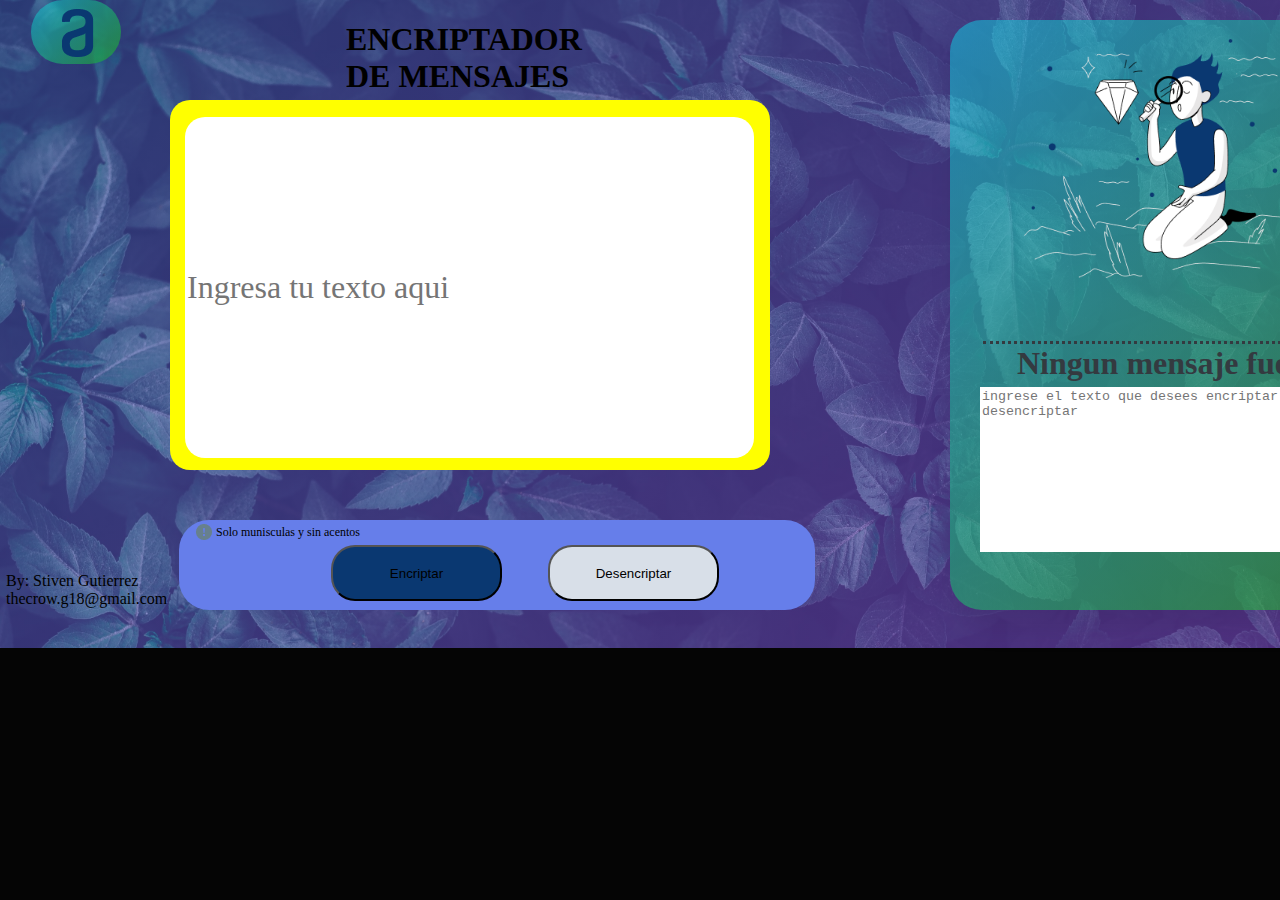
<file: challenge_aluralatam_encriptador/index.html>
<!DOCTYPE html>
<html lang="en">
<head>
    <meta charset="UTF-8">
    <meta name="viewport" content="width=device-width">
    <meta http-equiv="X-UA-Compatible" content="IE=edge">
    <link rel="stylesheet" href="style.css">
    <script type="text/javascript" src="script12.js"></script>
    <title> ENCRIPTADOR 2.0 </title>
</head>
<body>
    <div class="container">

    <div class="logo">
        <img src="imagenes/Logo-1.png" class="logoimg">
        <h1 class="titulo"> ENCRIPTADOR DE MENSAJES </h1>
    </div>    

    <div class="derecha">
        <img src="imagenes/Muñeco.png" class="imgdere" >
        <h1 id="text">Ningun mensaje fue encontrado</h1>
        <textarea id="text1" name="texto" cols="30" rows="10" placeholder="ingrese el texto que desees encriptar o desencriptar"></textarea>
        <button type="button" id="copiar" onclick="copiar()">copiar</button>
    </div>    

    <div class="izquierda">
        <input type="text" class="text-input" id="inputText" placeholder="Ingresa tu texto aqui">
    </div>      

    <div class="container-buttons">
        <img src="imagenes/bi_exclamation-circle-fill-1.png" class="exclamation">
        <p class="leyenda">Solo munisculas y sin acentos</p>
        <button type="button" id="btn-encriptar" onclick="encriptar()">Encriptar</button>
        <button type="button" id="btn-desencriptar" onclick="desencriptar()">Desencriptar</button>
    </div>
    <div class="info">
        <p>By: Stiven Gutierrez
            <br> thecrow.g18@gmail.com</p>
    </div>    
    </div>
</body>
</html>
</file>
<file: challenge_aluralatam_encriptador/style.css>
:root{
    --background: linear-gradient(135deg, #3c55c77e 0%, #7936bd98 100%);
    --background1: linear-gradient(135deg, #0dd4ee7e 0%, #20b12098 100%);
    --color-primary:#667eea;
    --color-secondary:#764ba2;
}


.container{
    height: 648px;
    width: 1366px;
    background-image: var(--background), url(imagenes/fondo3.jpg);
    background-repeat: no-repeat;
    background-size: cover;
    background-attachment: fixed;
    background-position: center;
    position: sticky;
}


body {
    margin: 0px;
    padding: 0px;
    background:rgb(5, 5, 5);
}

.logo{
    height: 64px;
    width: 90px;
    background: var(--background1);
    position: absolute;
    left: 31px;
    border-radius: 36px;
}

.logoimg{
    position: relative;
    right: 24.42%;
    bottom: 0%;
    margin: 9px;
}

.titulo{
    position: absolute;
    margin-left: 315px;
    top: 0px;
}

.izquierda{
    position: absolute;
    width: 600px;
    height: 370px;
    left: 170px;
    top: 100px;
    border-radius: 20px;

    font-family: 'Inter';
    font-style: normal;
    font-weight: 400;
    font-size: 32px;
    line-height: 150%;
    color: #0A3871;

    background: yellow;
}

.text-input{

    position: absolute;
    width: 565px;
    height: 339px;
    left: 15px;
    top: 17px;
    border-radius: 20px;

    border: none;
    outline: none;

    font-family: 'Inter';
    font-style: normal;
    font-weight: 400;
    font-size: 32px;
    line-height: 150%;
    color: #0A3871;

}

#copiar{

    position: absolute;
    box-sizing: border-box;
    width: 166px;
    height: 43px;
    border: 1px solid #0A3871;
    border-radius: 24px;
    top: 540px;
    left: 126px;
    display: none;

}

.derecha{
    position: absolute;
    width: 400px;
    height: 590px;
    left: 950px;
    top: 20px;

    box-shadow: 0px 24px 32px -8px rgba(0, 0, 0, 0.08);
    border-radius: 32px;

    background: var(--background1);
}

.imgdere{
    position: absolute;
    top: 19px;
    left: 74px;
    width: 264px;
}

#text{
    position: absolute;
    border-top: dotted;
    top: 300px;
    left: 33px;
    width: 340px;
    height: 58px;
    font-family: 'Inter';
    font-style: normal;
    font-weight: 700;
    line-height: 120%;
    text-align: center;
    color: #343A40;
}

#text1{

    position: absolute;
    top: 367px;
    left: 30px;
    width: 342px;
    height: 161px;
    border: none;
    outline: none;
}


.container-buttons{

    position: absolute;
    height: 90px;
    width: 636px;
    left: 179px;
    top: 520px;
    border-radius: 30px;
    background: var(--color-primary);

}

#btn-encriptar{
    
    position: absolute;
    width: 171px;
    height: 56px;
    top: 25px;
    left: 152px;
    padding: 18px;
    background: #0A3871;
    border-radius: 24px;

    flex: none;
    order: 0;
    flex-grow: 0;
}

#btn-desencriptar{

    position: absolute;
    width: 171px;
    height: 56px;
    top: 25px;
    left: 369px;
    padding: 18px;
    background: #d8dfe8;
    border-radius: 24px;
}

.exclamation{
    position: absolute;
    top: 4px;
    left: 17px;
}

.leyenda{
    position: absolute;
    top: -9px;
    left: 37px;

    font-family: 'Inter';
    font-style: normal;
    font-weight: 400;
    font-size: 12px;
    line-height: 150%;
}


.info{
    position: absolute;
    top: 556px;
    left: 6px;
}
</file>
